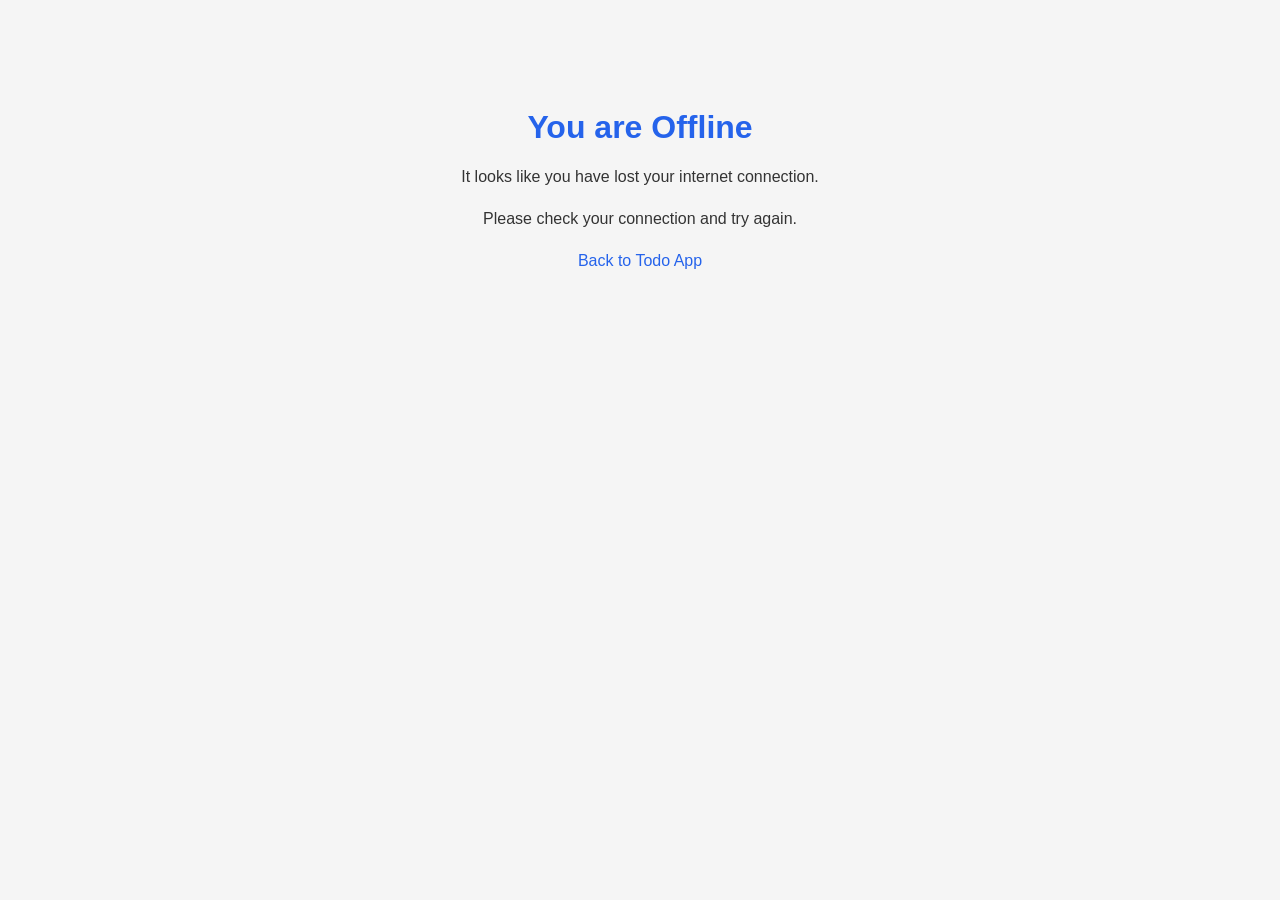
<file: offline.html>
<!DOCTYPE html>
<html lang="id">
<head>
    <meta charset="UTF-8">
    <meta name="viewport" content="width=device-width, initial-scale=1.0">
    <title>Offline - Todo App</title>
    <style>
        body {
            font-family: Arial, sans-serif;
            text-align: center;
            padding: 80px 20px;
            background: #f5f5f5;
            color: #333;
        }

        h1 {
            color: #2563eb;
        }

        p {
            margin-bottom: 24px;
        }

        a {
            color: #2563eb;
            text-decoration: none;
        }
    </style>
</head>
<body>
    <h1>You are Offline</h1>
    <p>It looks like you have lost your internet connection.</p>
    <p>Please check your connection and try again.</p>
    <a href="./">Back to Todo App</a>
</body>
</html>
</file>
